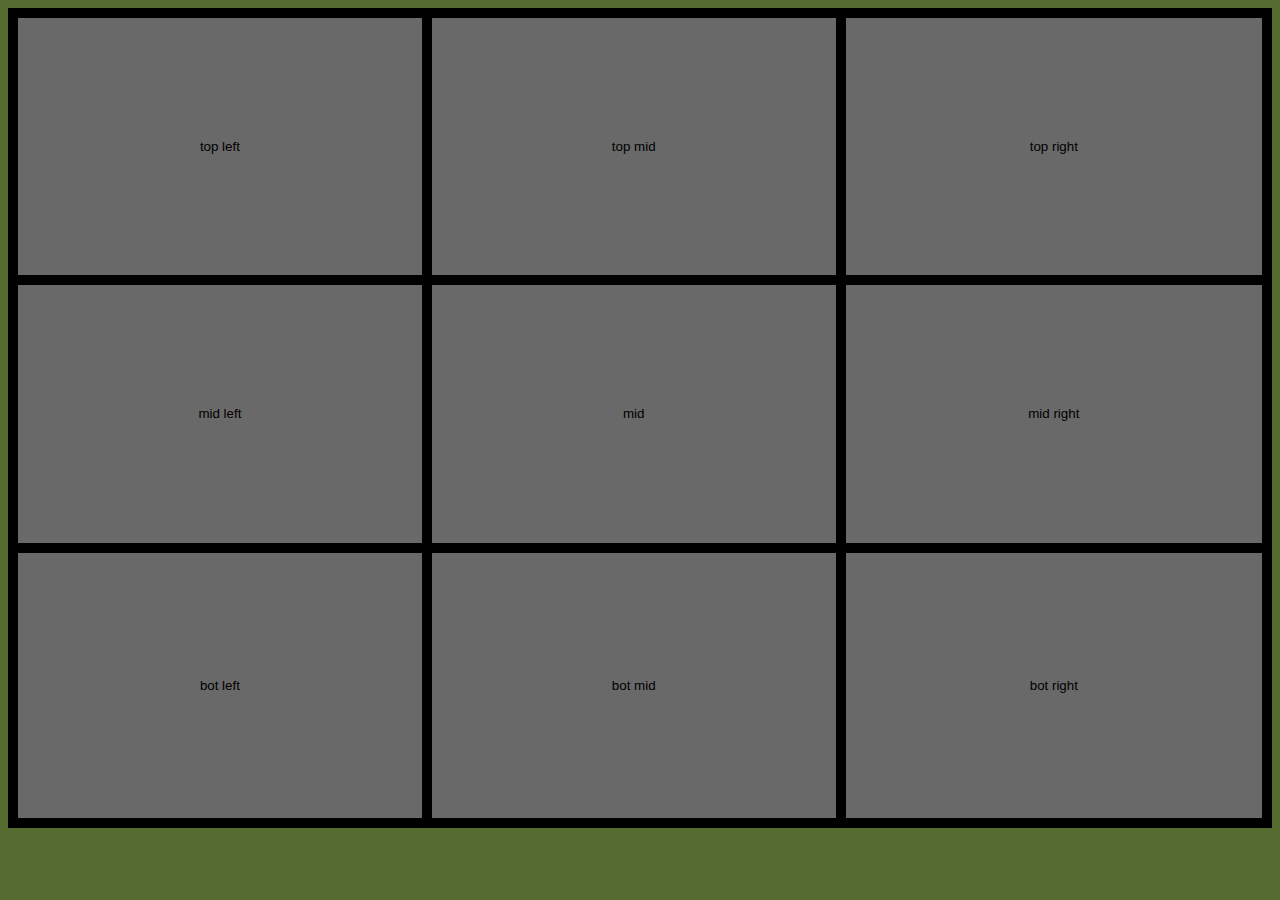
<file: bondesjakk/index.html>
<!DOCTYPE html>
<html lang="en">
<head>
    <meta charset="UTF-8">
    <meta http-equiv="X-UA-Compatible" content="IE=edge">
    <meta name="viewport" content="width=device-width, initial-scale=1.0">
    <title>Arctic</title>
    <link rel="stylesheet" href="styles.css">
    <style>

    </style>
</head>
<body>
    <div class="grid-container">
        <button id="b1" class="knappa">top left</button>
        <button id="b2" class="knappa">top mid</button>
        <button id="b3" class="knappa">top right</button>
        <button id="b4" class="knappa">mid left</button>
        <button id="b5" class="knappa">mid</button>
        <button id="b6" class="knappa">mid right</button>
        <button id="b7" class="knappa">bot left</button>
        <button id="b8" class="knappa">bot mid</button>
        <button id="b9" class="knappa" onclick="click()">bot right</button>
</div>
<script>src="index.js"</script>
</body>
</html>
</file>
<file: bondesjakk/styles.css>
body {
    border: 5px solid black;
    background-color: darkolivegreen;
}
.knappa {
    border: 5px solid black;
    background-color: dimgray;
}
.knappa:hover {
    border: 5px solid orange;
}


.grid-container {
    width: 100%;
    margin-right: -20px;
    display: grid;
    grid-template-columns: 33% 33% auto;
    grid-template-rows:  33% 33% auto;
    height:90vh;
}
</file>
